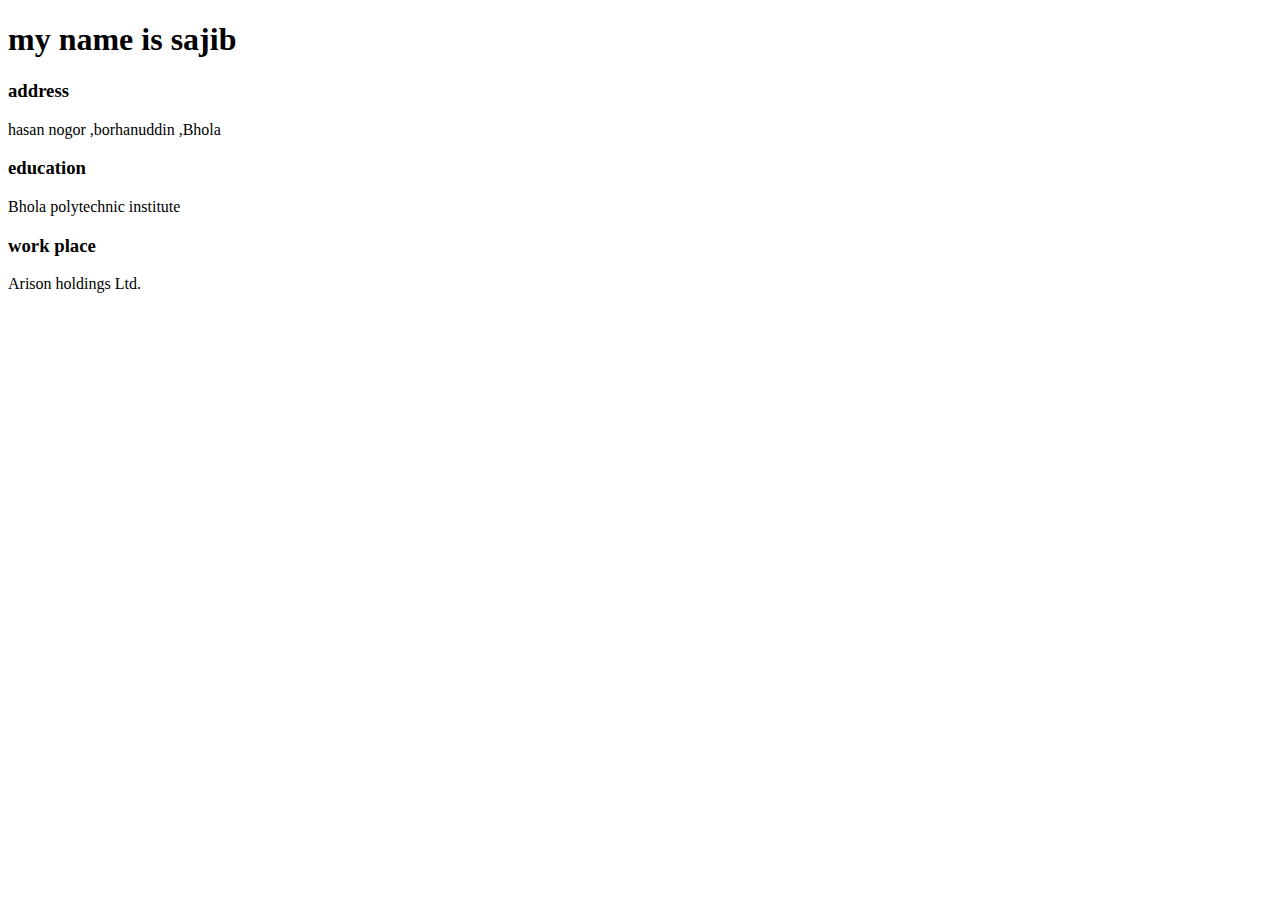
<file: first.html>
<!DOCTYPE html>
<html lang="en">
<head>
    <meta charset="UTF-8">
    <meta http-equiv="X-UA-Compatible" content="IE=edge">
    <meta name="viewport" content="width=device-width, initial-scale=1.0">
    <title>My First Website</title>
</head>
<body>
    <h1>my name is sajib</h1>
    <h3>address</h3>
    <p>hasan nogor ,borhanuddin ,Bhola</p>
    <h3>education</h3>
    <p>Bhola polytechnic institute</p>
    <h3>work place</h3>
    <p>Arison holdings Ltd.</p>
</body>
</html>
</file>
